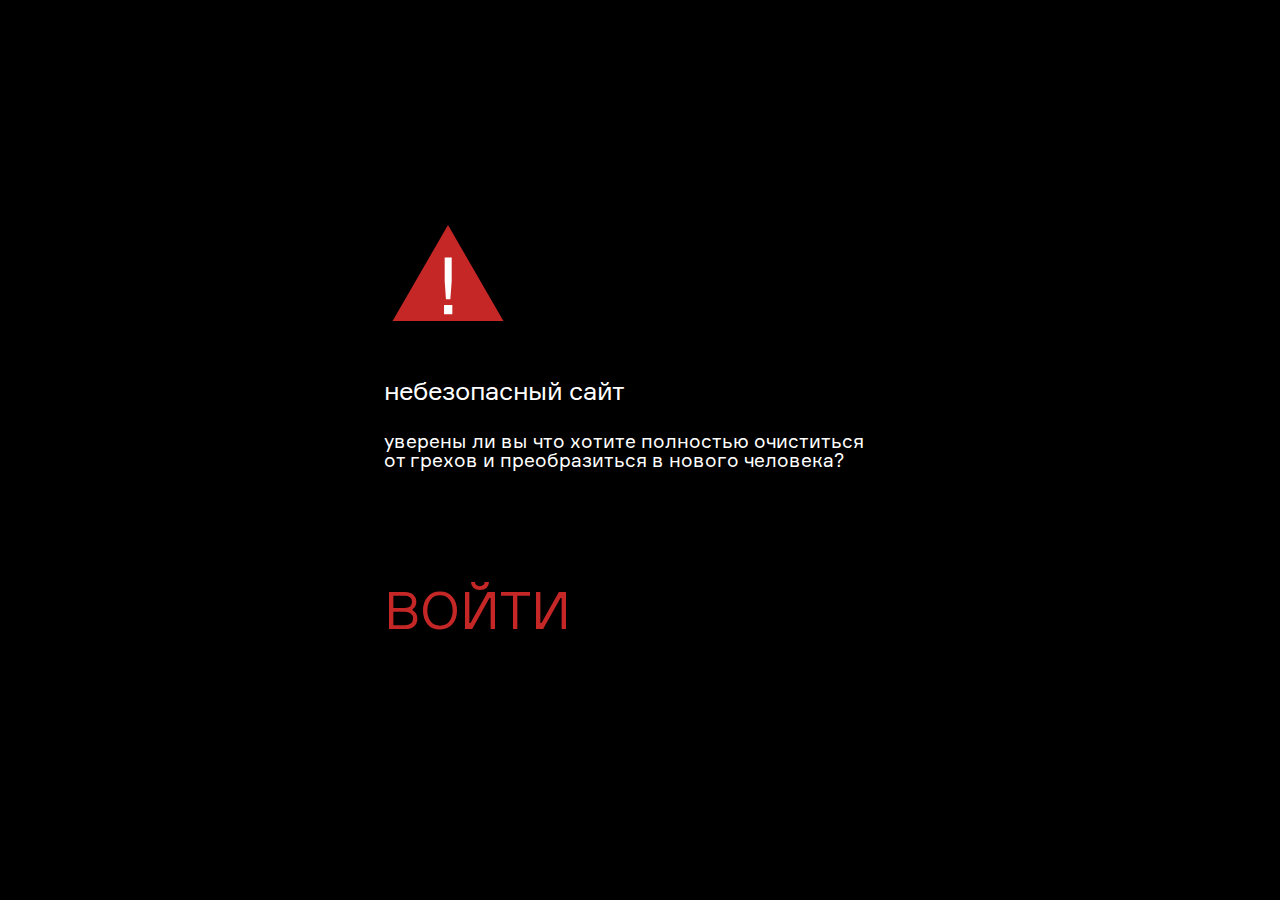
<file: index.html>
<!DOCTYPE html>
<html lang="ru" dir="ltr">
  <head>
    <meta charset="utf-8">
    <meta name="viewport" content="width=device-width">
    <meta property="og:type" content="article">
    <meta property="og:url" content="{ссылка}">
    <meta property="og:title" content="название">
    <meta property="og:description" content="текст">
    <meta property="og:image" content="{картинка}">
    <title>Шаблон</title>
      <link href="./stylesheets/style.css" rel="stylesheet" type="text/css"/>
      <link href="./stylesheets/fonts.css" rel="stylesheet" type="text/css"/>
      <script src="javascripts/jquery-3.6.0.js" charset="utf-8"></script>
      <script src="javascripts/java-script.js" charset="utf-8"></script>
  </head>
  <body class="b">
    <div class="triangle">
      <img class="triangle1" src="img/triangle.svg" alt="">
    </div>
    <p class="text1">небезопасный сайт</p>
    <p class="text2">уверены ли вы что хотите полностью очиститься<br>от грехов и преобразиться в нового человека?</p>
    <p class="text3">ВОЙТИ</p>
  </body>
</html>
</file>
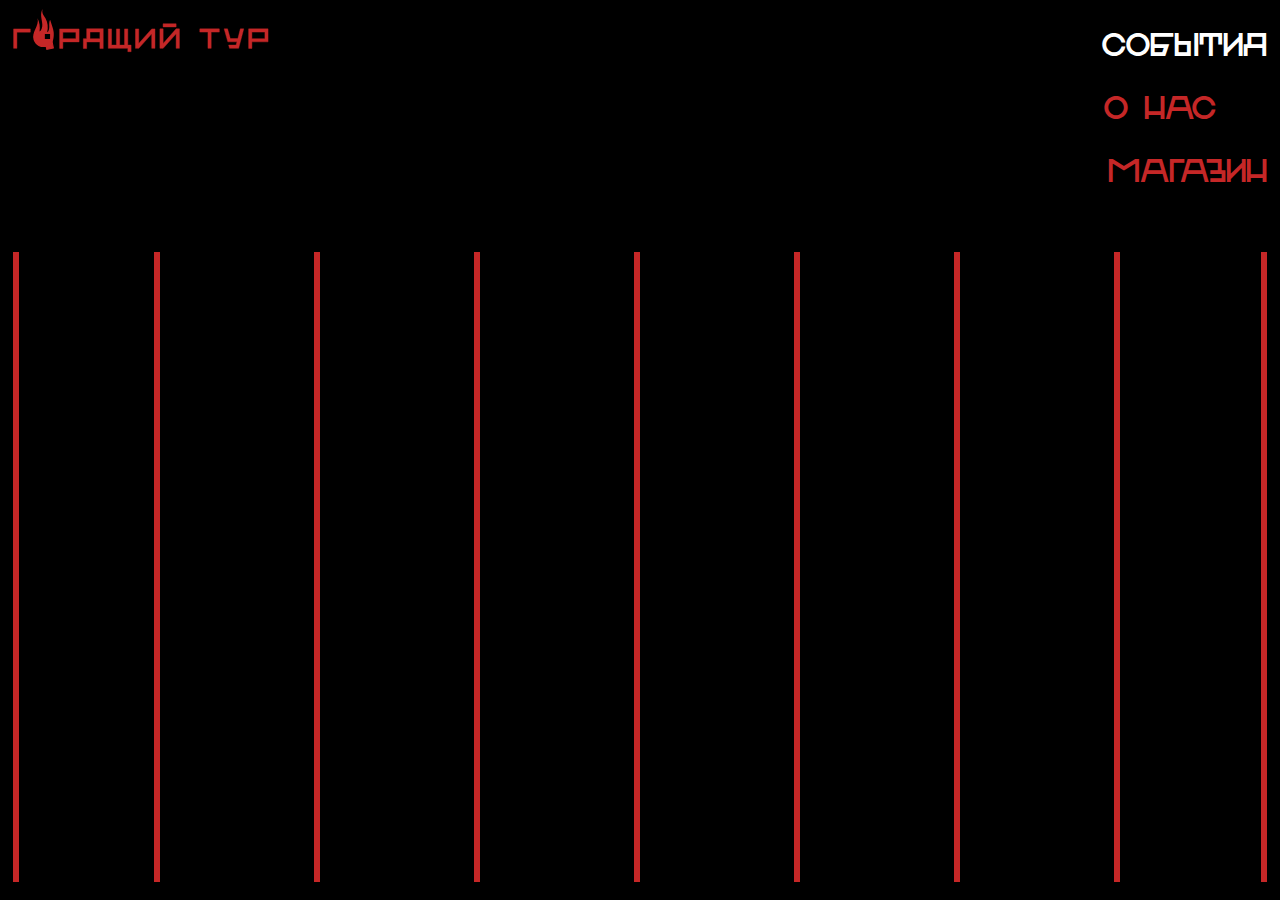
<file: index2.html>
<!DOCTYPE html>
<html lang="ru" dir="ltr">
  <head>
    <meta charset="utf-8">
    <meta name="viewport" content="width=device-width">
    <meta property="og:type" content="article">
    <meta property="og:url" content="{ссылка}">
    <meta property="og:title" content="название">
    <meta property="og:description" content="текст">
    <meta property="og:image" content="{картинка}">
    <title>Шаблон</title>
      <link href="./stylesheets/style.css" rel="stylesheet" type="text/css"/>
      <link href="./stylesheets/fonts.css" rel="stylesheet" type="text/css"/>
      <script src="javascripts/jquery-3.6.0.js" charset="utf-8"></script>
      <script src="javascripts/java-script.js" charset="utf-8"></script>
  </head>
  <body id="b2">
    <div class="p111">
      <div class="p11">
        <img class="p1" src="img/p1.png" alt="">
      </div>
    </div>
    <div class="p222">
      <div class="p22">
        <img class="p2" src="img/p2.png" alt="">
      </div>
    </div>
    <div class="p333">
      <div class="p33">
        <img class="p3" src="img/p3.png" alt="">
      </div>
    </div>
    <div class="p444">
      <div class="p44">
        <img class="p4" src="img/p4.png" alt="">
      </div>
    </div>
    <div class="p555">
      <div class="p55">
        <img class="p5" src="img/p5.png" alt="">
      </div>
    </div>
    <div class="p666">
      <div class="p66">
        <img class="p6" src="img/p6.png" alt="">
      </div>
    </div>
    <div class="p777">
      <div class="p77">
        <img class="p7" src="img/p7.png" alt="">
      </div>
    </div>
    <div class="p888">
      <div class="p88">
        <img class="p8" src="img/p8.png" alt="">
      </div>
    </div>
    <div class="p999">
      <div class="p99">
        <img class="p9" src="img/p9.png" alt="">
      </div>
    </div>

    <div class="block1"></div>
    <div class="block11"></div>
    <div class="block2"></div>
    <div class="block22"></div>
    <div class="block3"></div>
    <div class="block33"></div>
    <div class="block4"></div>
    <div class="block44"></div>
    <div class="block5"></div>
    <div class="block55"></div>
    <div class="block6"></div>
    <div class="block66"></div>
    <div class="block7"></div>
    <div class="block77"></div>
    <div class="block8"></div>
    <div class="block88"></div>
    <div class="block9"></div>
    <div class="block99"></div>
    <p class="descript1">кипящие котлы<br>17:00-22:00</p>
    <p class="descript2">распятие<br>площадь пыток / 1 апреля / 18:00</p>
    <p class="descript3">вилкой раз<br>площадь пыток / 1 апреля / 18:00</p>
    <p class="descript4">скоро здесь будет что-то страшное</p>
    <p class="descript5">адские горки<br>10:00-19:00</p>
    <p class="descript6">скоро здесь будет что-то страшное</p>
    <p class="descript7">прыжки через костер<br>огненный вал / 10 июля / 10:30</p>
    <p class="descript8">скоро здесь будет что-то страшное</p>
    <p class="descript9">площадь пыток<br>10:00-22:00</p>
    <div class="logo">
      <img class="logo1" src="img/logo.svg" alt="">
    </div>
    <p class="sob"><span class="sob2">события</span></p>
    <p class="about"><span class="about1">о нас</span></p>
    <p class="mag"><span class="mag1">магазин</span></p>
  </body>
</html>
</file>
<file: stylesheets/fonts.css>
@font-face {
  font-family: "VKHUTETYPE";
  src: url("../VKHUTETYPE.otf") format("truetype");
  font-style: normal;
  font-weight: normal;
}
@font-face {
  font-family: "Formular";
  src: url("../Formular.ttf") format("truetype");
  font-style: normal;
  font-weight: normal;
}
@font-face {
  font-family: "Formular-Bold";
  src: url("../Formular-Bold.ttf") format("truetype");
  font-style: Bold;
  font-weight: bold;
}
</file>
<file: stylesheets/style.css>
@import "reset.css";
@import "fonts.css";
@import "content.css";
@import "responsive.css";
</file>
